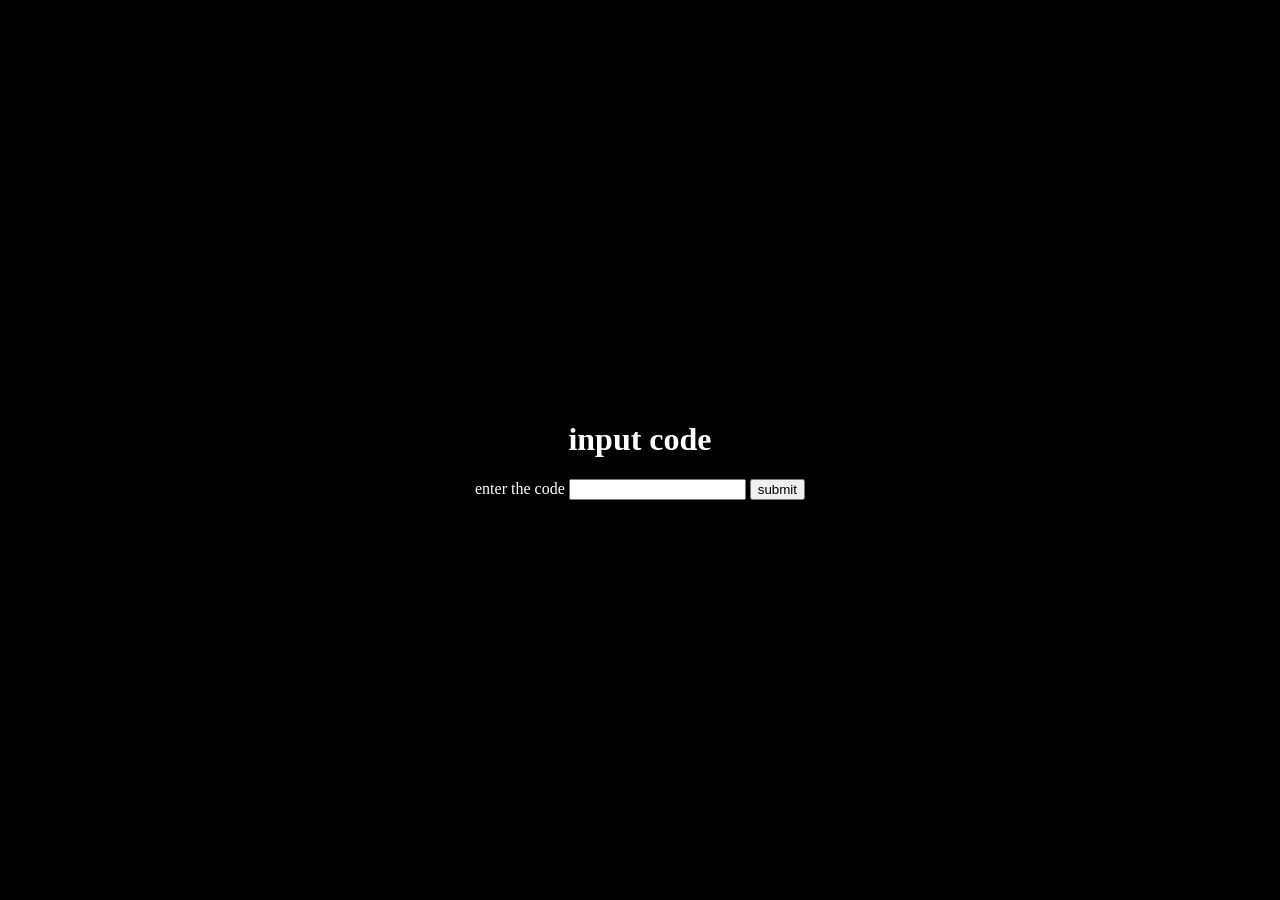
<file: src/index.html>
<!DOCTYPE html>
<html>
    <head>
        <link href="css/main.css" rel="stylesheet">
        <title>FBLA Trunk or Treat Project</title>
    </head>
<body class= "fnafStyle">
    <div id="mainBox">
        <h1>input code</h1>
        <label for="codeInput">enter the code</label>
        <input id="codeInput" name="codeInput" type="text"></input>
        <button id="codeSubmit">submit</button>
    </div>
    <img id="scareImage" hidden />
    <script src="js/main.js"></script>
</body>
</html>
</file>
<file: src/css/main.css>
body {
    color: white;
    background-color: black;
    margin: 0;
    min-height: 100vh;
    display: flex;
    justify-content: center;
    align-items: center;
}

img#scareImage {
    height: 100vh;
    position: absolute;
    top: 50%;
    left: 50%;
    transform: translate(-50%, -50%);
}

#mainBox {
    text-align: center;
    background-color: rgba(0, 0, 0, 0.6);
    padding: 30px 50px;
    border-radius: 10px;
}

.fnafStyle {
  background-image: url('https://vignette.wikia.nocookie.net/fnaf-sister-location/images/a/a3/CameraStatic.gif/revision/latest/scale-to-width-down/439?cb=20170601041820');
  background-size: cover;
  background-repeat: no-repeat;
}

.lmStyle {
  background-image: url('https://wallpapers.com/images/hd/luigi-s-mansion-3-tall-mansion-in-the-mountains-wiwnxpcpim84bq7q.jpg');
  background-size: cover;
  background-repeat: no-repeat;
}
</file>
